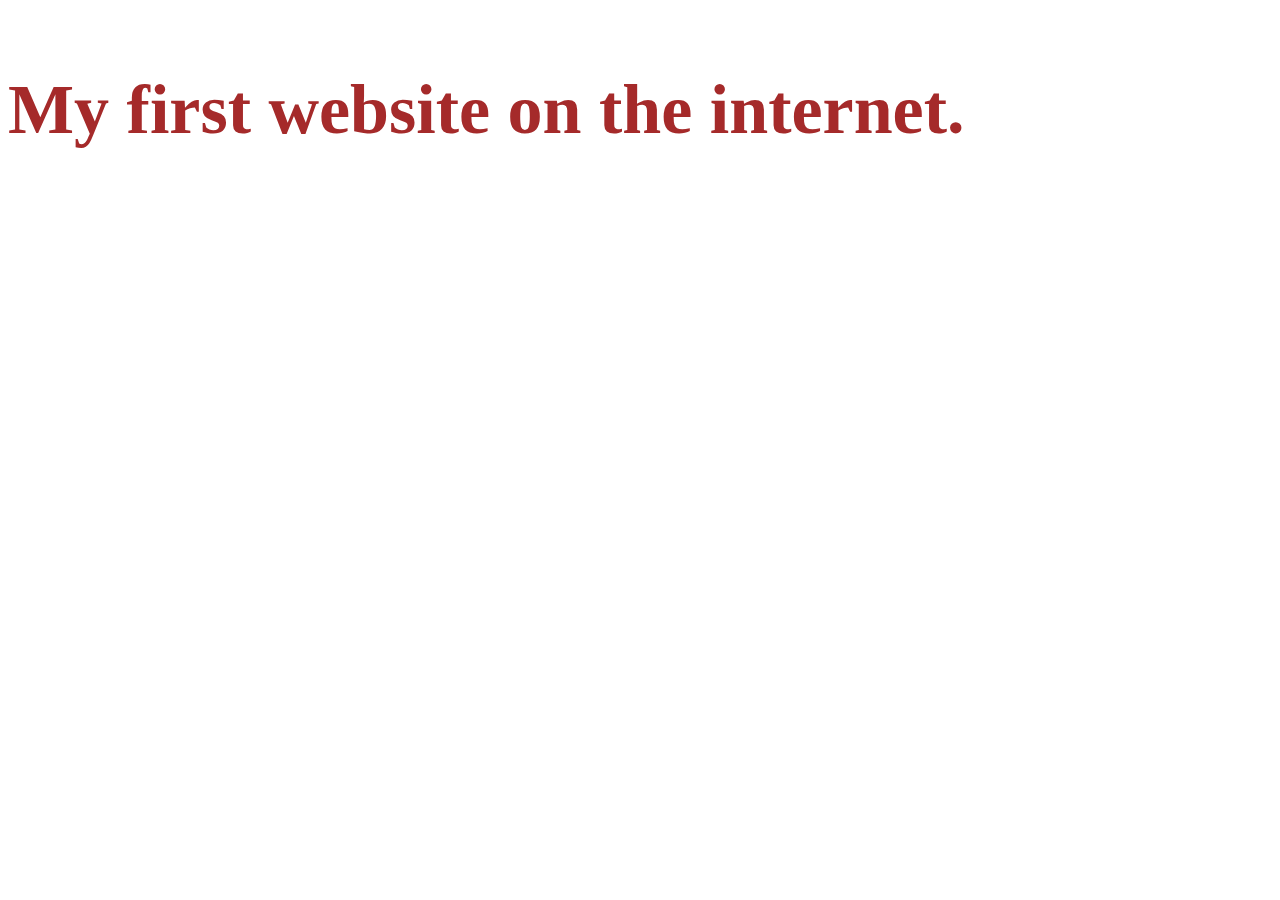
<file: index.html>
<!DOCTYPE html>
<head>
    <title>Nikhil Jivan</title>
    
    <style>
        .header {
            font-size: 70px;
            font-weight: bold;
            color: brown;
        }
    </style>
</head>
<body>
    <p class="header">
        My first website on the internet.
    </p>
</body>
</file>
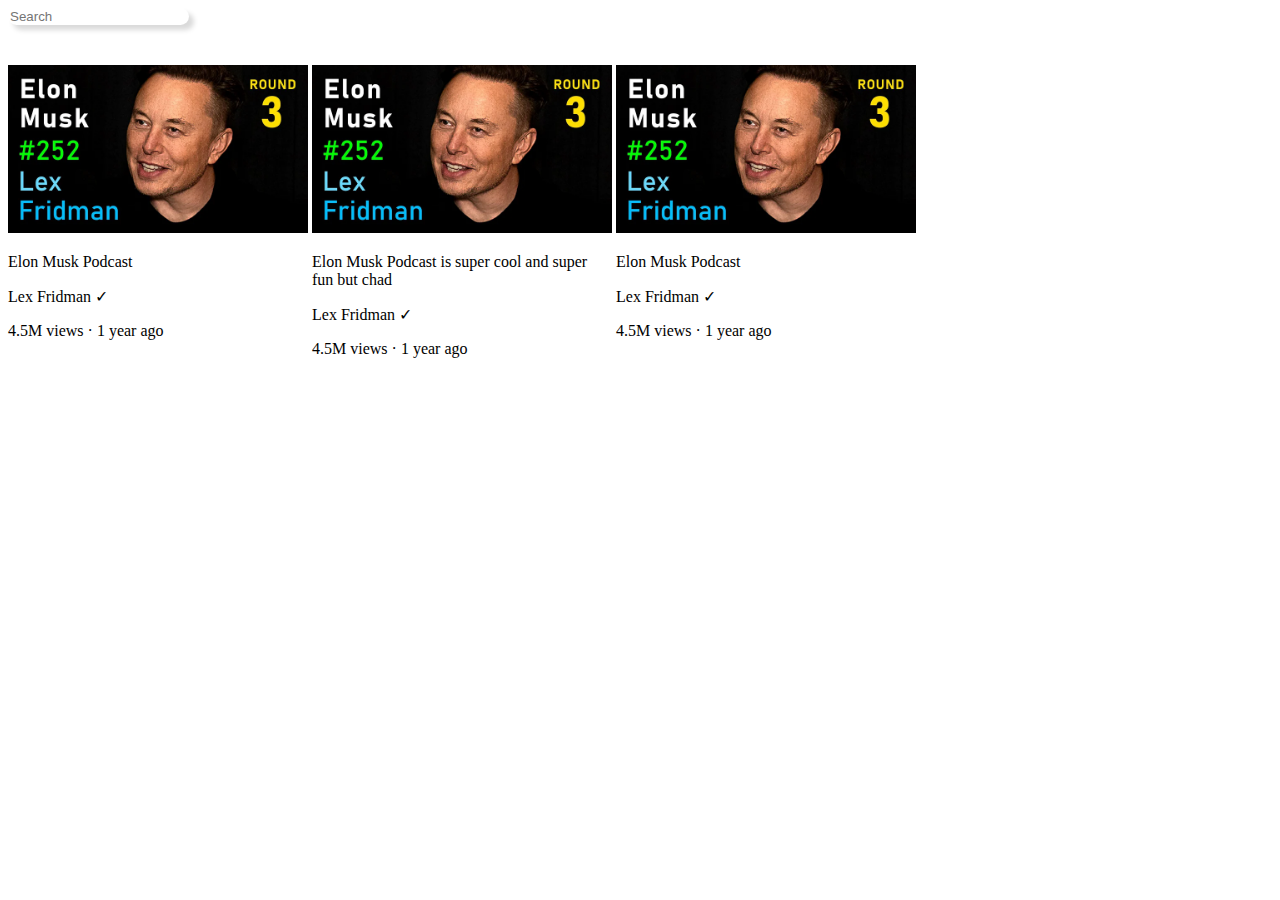
<file: youtube.html>
<!DOCTYPE html>
<html>
    <head>
        <title>Cloning Youtube</title>

        <style>
            .thumbnail {
                width: 300px;
                
            }

            .search-bar {
                border-radius: 10px;
                box-shadow: 5px 5px 5px rgba(0, 0, 0, 0.15);
                border: none;
                display: block;
                margin-bottom: 40px;
            }

            .video-preview {
                display: inline-block;
                vertical-align: top;
            }

            .vid-title{
                width: 300px;
            }
        </style>

        
    </head>
    <body>
        <input class="search-bar" type="text"
        placeholder="Search">

        <div class="video-preview">
            <img class="thumbnail" src="thumnails/thumbnail-html.webp">
            <p class="vid-title">
                Elon Musk Podcast
            </p>

            <p class="video-author">
                Lex Fridman &#10003;
            </p>

            <p class="video-stats">
                4.5M views &#183; 1 year ago
            </p>
        </div>

        <div class="video-preview">
            <img class="thumbnail" src="thumnails/thumbnail-html.webp">
            <p class="vid-title">
                Elon Musk Podcast is super cool and super fun but chad
            </p>

            <p class="video-author">
                Lex Fridman &#10003;
            </p>

            <p class="video-stats">
                4.5M views &#183; 1 year ago
            </p>
        </div>
        <div class="video-preview">
            <img class="thumbnail" src="thumnails/thumbnail-html.webp">
            <p class="vid-title">
                Elon Musk Podcast
            </p>

            <p class="video-author">
                Lex Fridman &#10003;
            </p>

            <p class="video-stats">
                4.5M views &#183; 1 year ago
            </p>
        </div>
    </body>
</html>
</file>
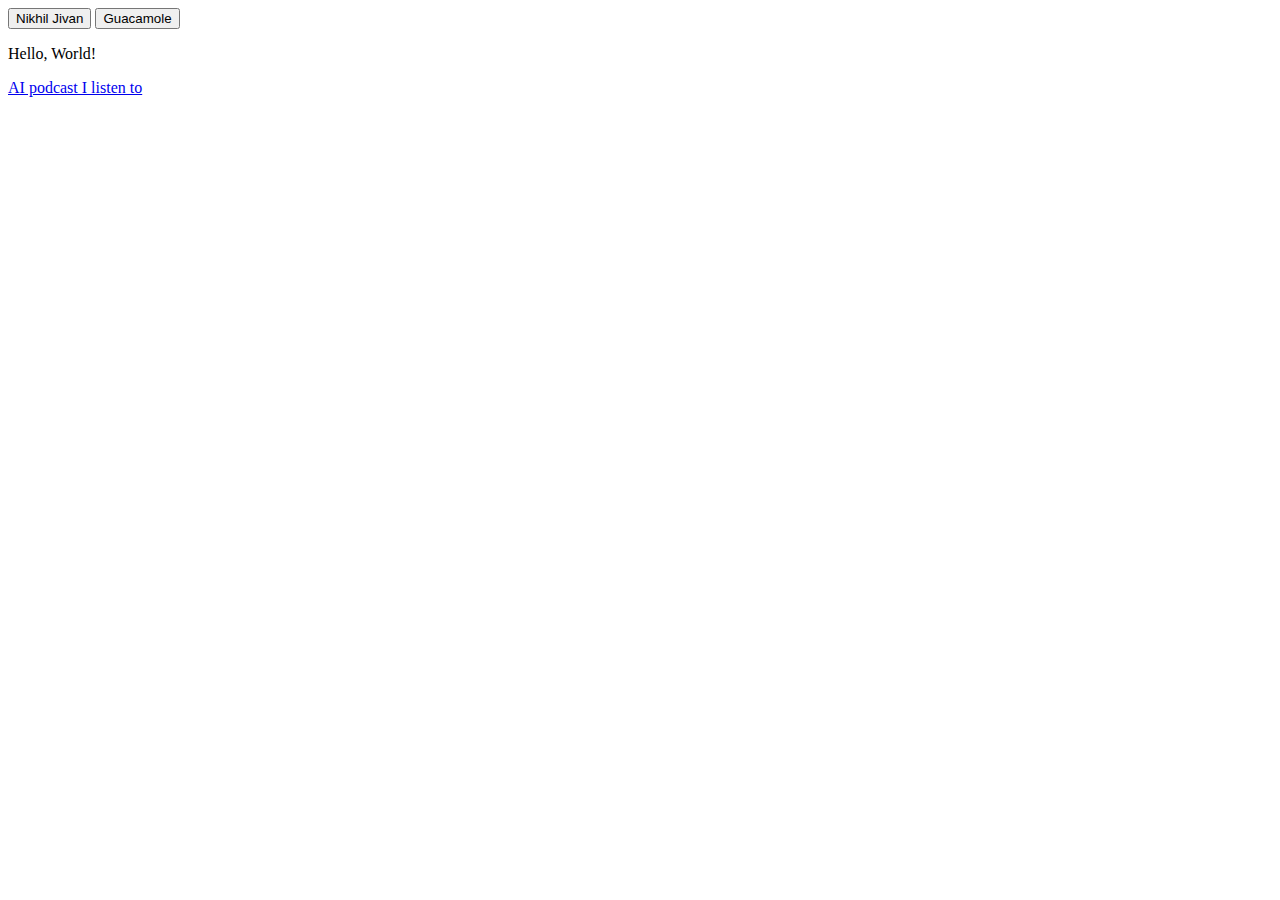
<file: intro-to-htmlcss/website.html>
<!DOCTYPE html>
<html>
  <head>

  </head>

  <body>
    <button>Nikhil Jivan</button>
    <button>Guacamole</button>
    <p>
      Hello, World!
    </p>
<a href=
"https://www.youtube.com/playlist?list=PLrAXtmErZgOdP_8GztsuKi9nrraNbKKp4"
target="_blank">
    
    AI podcast I listen to
</a>

  </body>
</html>
</file>
